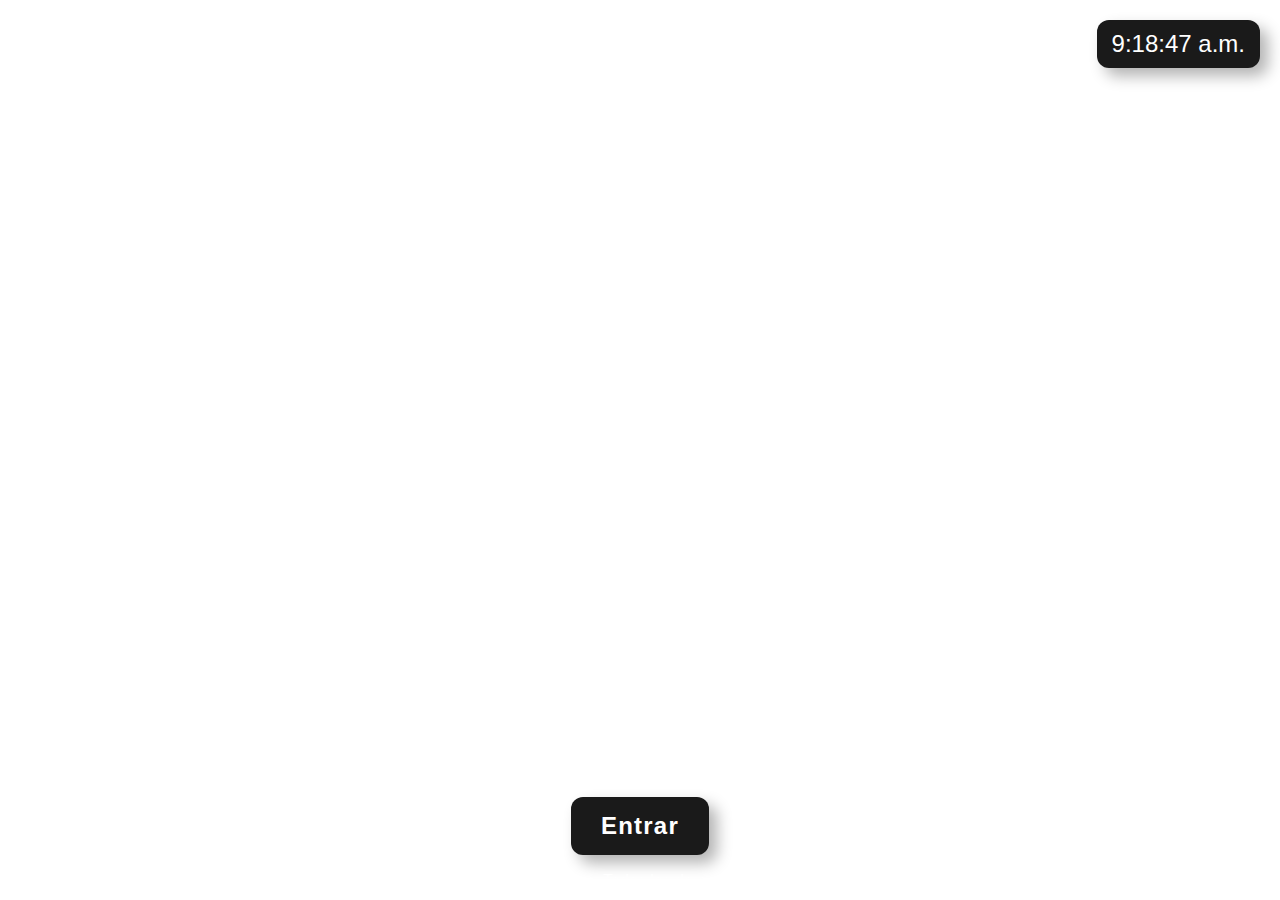
<file: index.html>
<!DOCTYPE html>
<html lang="es">
<head>
    <meta charset="UTF-8">
    <meta name="viewport" content="width=device-width, initial-scale=1.0">
    <title>Página de Bienvenida</title>
    <link rel="stylesheet" href="style2.css"> <!-- Asegúrate de que el archivo CSS esté en la misma ubicación que este HTML -->
    <style>
        .fade-out {
            opacity: 0; /* Efecto de desvanecimiento */
        }

        /* Estilos para el reloj neumórfico */
        .clock {
            position: absolute; /* Posiciona el reloj de manera absoluta */
            top: 20px; /* Ajusta la posición desde la parte superior */
            right: 20px; /* Ajusta la posición desde la derecha */
            font-size: 1.5em; /* Tamaño del texto del reloj */
            color: #fff; /* Color del texto blanco */
            background: #1a1a1a; /* Color de fondo negro neumórfico */
            border-radius: 12px; /* Bordes redondeados */
            box-shadow: 8px 8px 15px rgba(0, 0, 0, 0.3), 
                        -5px -5px 15px rgba(255, 255, 255, 0.1); /* Sombra neumórfica */
            padding: 10px 15px; /* Espaciado interno */
            text-align: center; /* Centra el texto */
        }

        /* Estilos para el botón neumórfico */
        .neumorphic-button {
            display: inline-block; /* Asegura que el botón se comporte correctamente */
            padding: 15px 30px; /* Aumenta el tamaño del botón */
            font-size: 1.5em; /* Aumenta el tamaño de la fuente */
            color: #fff; /* Color del texto blanco */
            background: #1a1a1a; /* Color de fondo negro neumórfico */
            border-radius: 12px; /* Bordes redondeados */
            box-shadow: 8px 8px 15px rgba(0, 0, 0, 0.3), 
                        -5px -5px 15px rgba(255, 255, 255, 0.1); /* Sombra neumórfica */
            text-decoration: none; /* Quita el subrayado del enlace */
            transition: transform 0.3s ease, background 0.3s ease; /* Suaviza el efecto al pasar el mouse */
        }

        .neumorphic-button:hover {
            transform: scale(1.05); /* Aumenta ligeramente el tamaño al pasar el mouse */
            background: #333; /* Color de fondo más claro al pasar el mouse */
        }

        /* Estilos para el contenedor de bienvenida */
        .welcome-container {
            text-align: center; /* Centra el contenido */
            margin-top: 20%; /* Ajusta el margen superior */
        }

        .copyright {
            text-align: center; /* Centra el copyright */
            margin-top: 20px; /* Añade un margen superior */
        }
    </style>
</head>
<body>
    <div class="clock" id="clock"></div> <!-- Reloj -->
    <div class="welcome-container">
        <a id="entrar-btn" class="neumorphic-button">
            <span>Entrar</span>
        </a>
    </div>
    <div class="copyright">
        <p>&copy; <span id="year"></span> LuBuDesign. Todos los derechos reservados.</p>
    </div>
    <script>
        // Script para mostrar el año actual
        document.getElementById('year').textContent = new Date().getFullYear();

        // Manejar el clic en el botón "Entrar"
        document.getElementById('entrar-btn').onclick = function() {
            document.body.classList.add('fade-out'); // Agrega la clase para desvanecer
            setTimeout(function() {
                window.location.href = "bienvenidos.html"; // Cambia a la página después del desvanecimiento
            }, 500); // Tiempo de espera debe coincidir con la duración de la transición
        };

        // Función para actualizar el reloj
        function updateClock() {
            const now = new Date();
            const options = { hour: 'numeric', minute: 'numeric', second: 'numeric', hour12: true }; // Formato 12 horas
            const timeString = now.toLocaleTimeString('es-MX', options); // Ajusta según la zona horaria
            document.getElementById('clock').textContent = timeString; // Actualiza el contenido del reloj
        }

        // Actualizar el reloj cada segundo
        setInterval(updateClock, 1000);
        updateClock(); // Llama una vez para establecer el tiempo inicial
    </script>
</body>
</html>
</file>
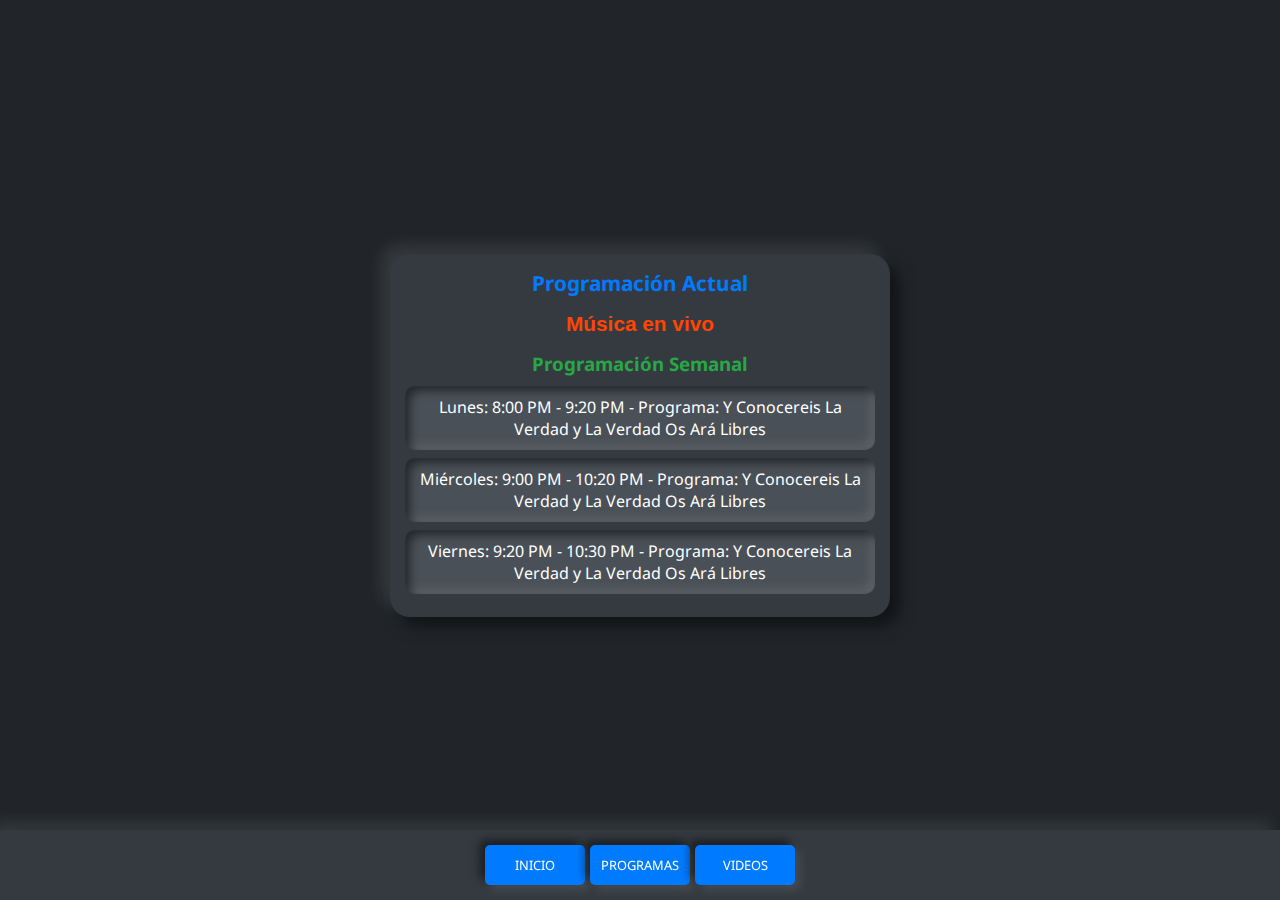
<file: programacion.html>
<!DOCTYPE html>
<html lang="es">
<head>
    <meta charset="UTF-8">
    <meta name="viewport" content="width=device-width, initial-scale=1.0">
    <title>Programación Semanal</title>
    <link rel="stylesheet" href="./style.css">
    <style>
        body {
            font-family: Arial, sans-serif;
            background-color: #212529; /* Fondo negro */
            color: #fff;
            margin: 0;
            display: flex;
            justify-content: center;
            align-items: center; /* Centrar verticalmente */
            flex-direction: column;
            min-height: 100vh; /* Mantener la altura mínima de la ventana */
            overflow-y: auto; /* Permitir desplazamiento de la página */
            padding: 20px; /* Espaciado alrededor del contenido */
        }

        .schedule {
            max-width: 500px; /* Ancho máximo */
            width: 90%; /* Adaptarse al tamaño de pantalla */
            padding: 15px; /* Espaciado */
            background-color: #343a40; /* Fondo neumorphic en negro */
            border-radius: 20px;
            box-shadow: 9px 9px 16px rgba(0, 0, 0, 0.5), 
                        -9px -9px 16px rgba(255, 255, 255, 0.1);
            margin-top: 20px; /* Espacio arriba del contenedor */
            margin-bottom: 50px; /* Añadir margen inferior para separación del pie de página */
            display: flex;
            flex-direction: column; /* Alinear en columna */
            align-items: center; /* Centrar contenido en el eje horizontal */
        }

        h2 {
            text-align: center;
            margin-bottom: 15px; /* Margen */
            color: #007bff;
            font-size: 1.3em; /* Tamaño de fuente */
            font-weight: bold;
        }

        ul {
            list-style: none;
            padding: 0;
            width: 100%; /* Ancho completo */
        }

        li {
            padding: 10px; /* Espaciado en cada elemento */
            margin-bottom: 8px; /* Margen */
            background-color: #495057; /* Fondo de cada día */
            border-radius: 10px;
            box-shadow: inset 5px 5px 10px rgba(0, 0, 0, 0.5), 
                        inset -5px -5px 10px rgba(255, 255, 255, 0.1);
            font-size: 1em; /* Tamaño de fuente */
            text-align: center; /* Centrar texto */
        }

        .live, .musical {
            color: #FF4500; /* Naranja oscuro */
            font-weight: bold;
            font-family: 'Arial Black', sans-serif; /* Tipo de letra diferente */
            animation: pulse 1.5s infinite; /* Efecto de pulso */
            text-align: center; /* Centrar texto */
            font-size: 1.3em; /* Tamaño de fuente */
        }

        @keyframes pulse {
            0% {
                transform: scale(1);
            }
            50% {
                transform: scale(1.1); /* Aumenta al 110% */
            }
            100% {
                transform: scale(1);
            }
        }

        footer {
            margin-top: 30px; /* Aumentar margen superior para mayor separación */
            padding: 5px 0; /* Espaciado reducido en el pie de página */
            background-color: #343a40; /* Fondo negro */
            width: 100%; /* Ancho completo */
            display: flex;
            justify-content: center;
            align-items: center; /* Centrar contenido verticalmente */
        }

        .footer-buttons {
            display: flex;
            justify-content: center;
            gap: 5px; /* Espaciado entre botones */
        }

        .footer-buttons button {
            padding: 5px 10px; /* Ajustar espaciado */
            font-size: 0.8em; /* Tamaño de fuente reducido */
            border: none;
            border-radius: 5px;
            background-color: #007bff;
            color: white;
            cursor: pointer;
            width: 100px; /* Ancho reducido de los botones */
        }

        .footer-buttons button:hover {
            background-color: #0056b3;
        }

        .footer-buttons button:focus {
            outline: none;
        }

        .program-list {
            margin-top: 15px; /* Margen */
            width: 100%; /* Ancho completo */
        }

        .program-list h3 {
            text-align: center;
            margin-bottom: 10px;
            color: #28a745; /* Verde */
        }
    </style>
</head>
<body>
    <div class="schedule">
        <h2>Programación Actual</h2>
        <div id="current-status" class="status"></div>
        <div class="program-list">
            <h3>Programación Semanal</h3>
            <ul>    
                <li>Lunes: 8:00 PM - 9:20 PM - Programa: Y Conocereis La Verdad y La Verdad Os Ará Libres</li>
               
                <li>Miércoles: 9:00 PM - 10:20 PM - Programa: Y Conocereis La Verdad y La Verdad Os Ará Libres</li>
                
                <li>Viernes: 9:20 PM - 10:30 PM - Programa: Y Conocereis La Verdad y La Verdad Os Ará Libres</li>
            </ul>
        </div>
    </div>

    <!-- Footer con Botones -->
    <footer>
        <div class="footer-buttons">
            <button onclick="window.location.href='bienvenidos.html'">INICIO</button>
            <button onclick="window.location.href='programacion.html'">PROGRAMAS</button>
            <button onclick="window.location.href='videos.html'">VIDEOS</button>
        </div>
    </footer>

    <script>
        function checkProgramStatus() {
            const now = new Date();
            // Ajustar a hora de México (UTC-6)
            const mxTime = new Date(now.getTime() - (6 * 60 * 60 * 1000)); // Resta 6 horas para UTC-6

            const currentDay = mxTime.getDay(); // 0 = Domingo, 1 = Lunes, ..., 6 = Sábado
            const currentHour = mxTime.getHours();
            const currentMinute = mxTime.getMinutes();
            const statusElement = document.getElementById('current-status');

            let programName = ""; // Por defecto

            // Lógica de programación ajustada a hora de México
            if (currentDay === 1) { // Lunes
                if (currentHour < 20) {
                    programName = "Música en vivo"; // Hasta las 8 PM
                } else if (currentHour === 20 && currentMinute < 20) {
                    programName = "Y Conocereis La Verdad y La Verdad Os Ará Libres"; // De 8 PM a 9:20 PM
                } else {
                    programName = "Música en vivo"; // A partir de 9:20 PM
                }
            } else if (currentDay === 2) { // Martes
                programName = "Música en vivo"; // Todo el día
            } else if (currentDay === 3) { // Miércoles
                if (currentHour < 20) {
                    programName = "Música en vivo"; // Hasta las 8 PM
                } else if (currentHour === 20 && currentMinute < 20) {
                    programName = "Y Conocereis La Verdad y La Verdad Os Ará Libres"; // De 8 PM a 9:20 PM
                } else {
                    programName = "Música en vivo"; // A partir de 9:20 PM
                }
            } else if (currentDay === 4) { // Jueves
                programName = "Música en vivo"; // Todo el día
            } else if (currentDay === 5) { // Viernes
                if (currentHour < 20) {
                    programName = "Música en vivo"; // Hasta las 8 PM
                } else if (currentHour === 20 && currentMinute < 20) {
                    programName = "Y Conocereis La Verdad y La Verdad Os Ará Libres"; // De 8 PM a 9:20 PM
                } else {
                    programName = "Música en vivo"; // A partir de 9:20 PM
                }
            } else if (currentDay === 6) { // Sábado
                programName = "Música en vivo"; // Todo el día
            } else { // Domingo
                programName = "Música en vivo"; // Todo el día
            }

            // Actualizar el estado en el div correspondiente
            statusElement.innerHTML = programName;
            statusElement.className = programName === "Música en vivo" ? "musical" : "live"; // Cambiar clase
        }

        // Llama a la función para verificar el estado del programa al cargar la página
        checkProgramStatus();
    </script>
</body>
</html>
</file>
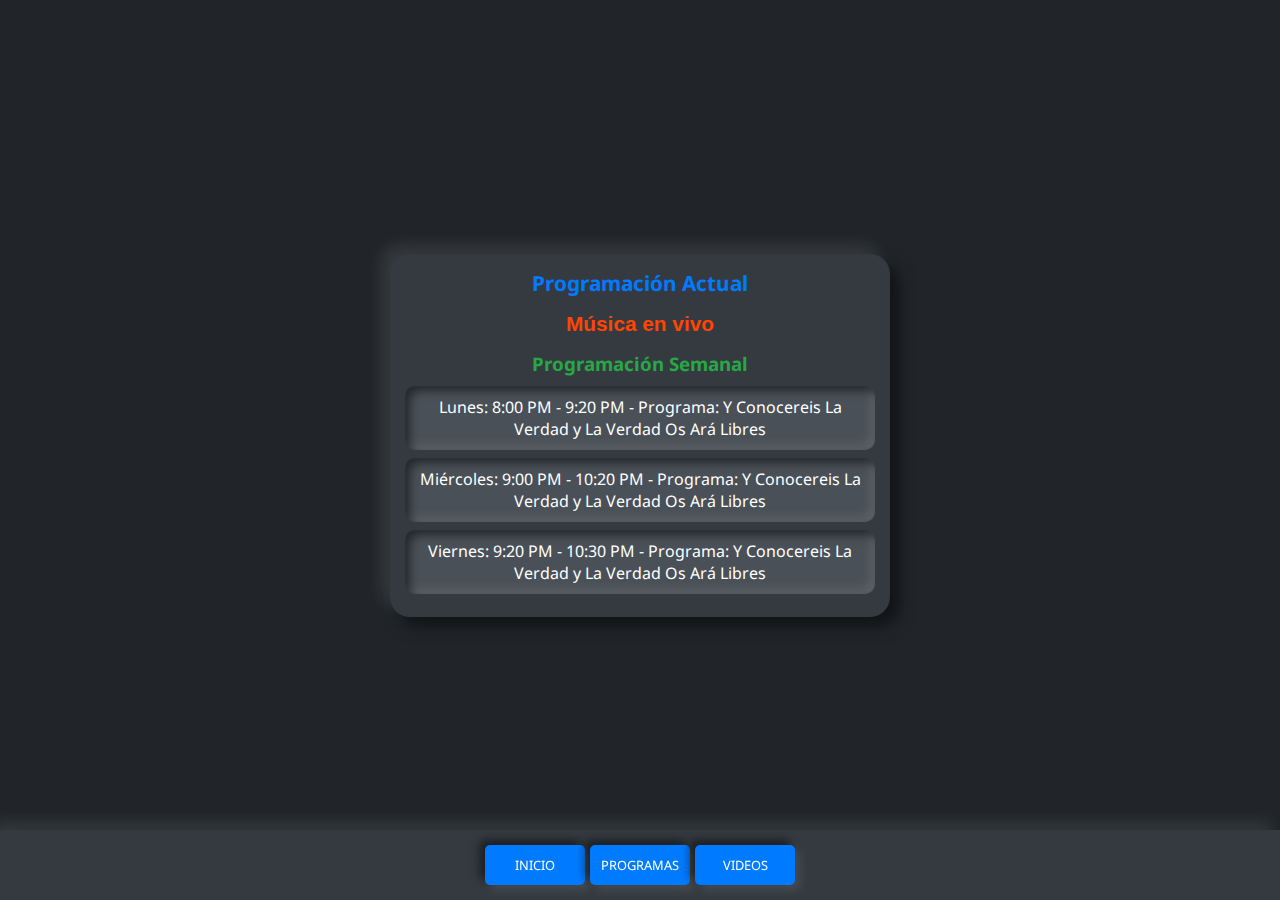
<file: programas.html>
<!DOCTYPE html>
<html lang="es">
<head>
    <meta charset="UTF-8">
    <meta name="viewport" content="width=device-width, initial-scale=1.0">
    <title>Programación Semanal</title>
    <link rel="stylesheet" href="./style.css">
    <style>
        body {
            font-family: Arial, sans-serif;
            background-color: #212529; /* Fondo negro */
            color: #fff;
            margin: 0;
            display: flex;
            justify-content: center;
            align-items: center; /* Centrar verticalmente */
            flex-direction: column;
            min-height: 100vh; /* Mantener la altura mínima de la ventana */
            overflow-y: auto; /* Permitir desplazamiento de la página */
            padding: 20px; /* Espaciado alrededor del contenido */
        }

        .schedule {
            max-width: 500px; /* Ancho máximo */
            width: 90%; /* Adaptarse al tamaño de pantalla */
            padding: 15px; /* Espaciado */
            background-color: #343a40; /* Fondo neumorphic en negro */
            border-radius: 20px;
            box-shadow: 9px 9px 16px rgba(0, 0, 0, 0.5), 
                        -9px -9px 16px rgba(255, 255, 255, 0.1);
            margin-top: 20px; /* Espacio arriba del contenedor */
            margin-bottom: 50px; /* Añadir margen inferior para separación del pie de página */
            display: flex;
            flex-direction: column; /* Alinear en columna */
            align-items: center; /* Centrar contenido en el eje horizontal */
        }

        h2 {
            text-align: center;
            margin-bottom: 15px; /* Margen */
            color: #007bff;
            font-size: 1.3em; /* Tamaño de fuente */
            font-weight: bold;
        }

        ul {
            list-style: none;
            padding: 0;
            width: 100%; /* Ancho completo */
        }

        li {
            padding: 10px; /* Espaciado en cada elemento */
            margin-bottom: 8px; /* Margen */
            background-color: #495057; /* Fondo de cada día */
            border-radius: 10px;
            box-shadow: inset 5px 5px 10px rgba(0, 0, 0, 0.5), 
                        inset -5px -5px 10px rgba(255, 255, 255, 0.1);
            font-size: 1em; /* Tamaño de fuente */
            text-align: center; /* Centrar texto */
        }

        .live, .musical {
            color: #FF4500; /* Naranja oscuro */
            font-weight: bold;
            font-family: 'Arial Black', sans-serif; /* Tipo de letra diferente */
            animation: pulse 1.5s infinite; /* Efecto de pulso */
            text-align: center; /* Centrar texto */
            font-size: 1.3em; /* Tamaño de fuente */
        }

        @keyframes pulse {
            0% {
                transform: scale(1);
            }
            50% {
                transform: scale(1.1); /* Aumenta al 110% */
            }
            100% {
                transform: scale(1);
            }
        }

        footer {
            margin-top: 30px; /* Aumentar margen superior para mayor separación */
            padding: 5px 0; /* Espaciado reducido en el pie de página */
            background-color: #343a40; /* Fondo negro */
            width: 100%; /* Ancho completo */
            display: flex;
            justify-content: center;
            align-items: center; /* Centrar contenido verticalmente */
        }

        .footer-buttons {
            display: flex;
            justify-content: center;
            gap: 5px; /* Espaciado entre botones */
        }

        .footer-buttons button {
            padding: 5px 10px; /* Ajustar espaciado */
            font-size: 0.8em; /* Tamaño de fuente reducido */
            border: none;
            border-radius: 5px;
            background-color: #007bff;
            color: white;
            cursor: pointer;
            width: 100px; /* Ancho reducido de los botones */
        }

        .footer-buttons button:hover {
            background-color: #0056b3;
        }

        .footer-buttons button:focus {
            outline: none;
        }

        .program-list {
            margin-top: 15px; /* Margen */
            width: 100%; /* Ancho completo */
        }

        .program-list h3 {
            text-align: center;
            margin-bottom: 10px;
            color: #28a745; /* Verde */
        }
    </style>
</head>
<body>
    <div class="schedule">
        <h2>Programación Actual</h2>
        <div id="current-status" class="status"></div>
        <div class="program-list">
            <h3>Programación Semanal</h3>
            <ul>    
                <li>Lunes: 8:00 PM - 9:20 PM - Programa: Y Conocereis La Verdad y La Verdad Os Ará Libres</li>
               
                <li>Miércoles: 9:00 PM - 10:20 PM - Programa: Y Conocereis La Verdad y La Verdad Os Ará Libres</li>
                
                <li>Viernes: 9:20 PM - 10:30 PM - Programa: Y Conocereis La Verdad y La Verdad Os Ará Libres</li>
            </ul>
        </div>
    </div>

    <!-- Footer con Botones -->
    <footer>
        <div class="footer-buttons">
            <button onclick="window.location.href='bienvenidos.html'">INICIO</button>
            <button onclick="window.location.href='programas.html'">PROGRAMAS</button>
            <button onclick="window.location.href='videos.html'">VIDEOS</button>
        </div>
    </footer>

    <script>
        function checkProgramStatus() {
            const now = new Date();
            // Ajustar a hora de México (UTC-6)
            const mxTime = new Date(now.getTime() - (6 * 60 * 60 * 1000)); // Resta 6 horas para UTC-6

            const currentDay = mxTime.getDay(); // 0 = Domingo, 1 = Lunes, ..., 6 = Sábado
            const currentHour = mxTime.getHours();
            const currentMinute = mxTime.getMinutes();
            const statusElement = document.getElementById('current-status');

            let programName = ""; // Por defecto

            // Lógica de programación ajustada a hora de México
            if (currentDay === 1) { // Lunes
                if (currentHour < 20) {
                    programName = "Música en vivo"; // Hasta las 8 PM
                } else if (currentHour === 20 && currentMinute < 20) {
                    programName = "Y Conocereis La Verdad y La Verdad Os Ará Libres"; // De 8 PM a 9:20 PM
                } else {
                    programName = "Música en vivo"; // A partir de 9:20 PM
                }
            } else if (currentDay === 2) { // Martes
                programName = "Música en vivo"; // Todo el día
            } else if (currentDay === 3) { // Miércoles
                if (currentHour < 20) {
                    programName = "Música en vivo"; // Hasta las 8 PM
                } else if (currentHour === 20 && currentMinute < 20) {
                    programName = "Y Conocereis La Verdad y La Verdad Os Ará Libres"; // De 8 PM a 9:20 PM
                } else {
                    programName = "Música en vivo"; // A partir de 9:20 PM
                }
            } else if (currentDay === 4) { // Jueves
                programName = "Música en vivo"; // Todo el día
            } else if (currentDay === 5) { // Viernes
                if (currentHour < 20) {
                    programName = "Música en vivo"; // Hasta las 8 PM
                } else if (currentHour === 20 && currentMinute < 20) {
                    programName = "Y Conocereis La Verdad y La Verdad Os Ará Libres"; // De 8 PM a 9:20 PM
                } else {
                    programName = "Música en vivo"; // A partir de 9:20 PM
                }
            } else if (currentDay === 6) { // Sábado
                programName = "Música en vivo"; // Todo el día
            } else { // Domingo
                programName = "Música en vivo"; // Todo el día
            }

            // Actualizar el estado en el div correspondiente
            statusElement.innerHTML = programName;
            statusElement.className = programName === "Música en vivo" ? "musical" : "live"; // Cambiar clase
        }

        // Llama a la función para verificar el estado del programa al cargar la página
        checkProgramStatus();
    </script>
</body>
</html>
</file>
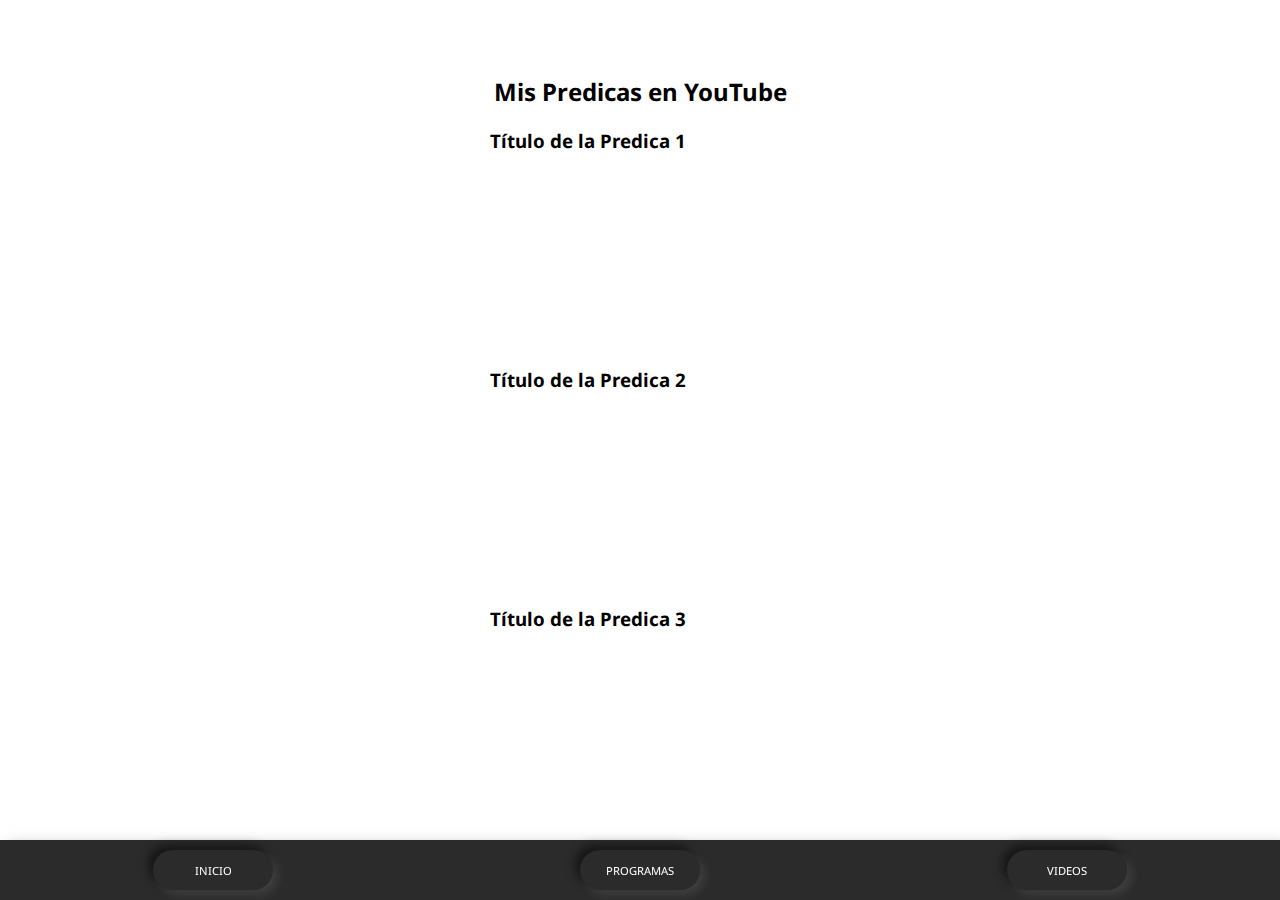
<file: videos.html>
<!DOCTYPE html>
<html lang="es">
<head>
    <meta charset="UTF-8">
    <meta name="viewport" content="width=device-width, initial-scale=1.0">
    <title>Videos | Test Neumorphism</title>
    <link rel="stylesheet" href="./style.css">
    <link rel="stylesheet" href="https://use.fontawesome.com/releases/v5.15.1/css/all.css" crossorigin="anonymous" />
    <style>
        /* Estilo para que los videos de YouTube sean responsivos */
        .video-container {
            display: flex;
            flex-direction: column;
            align-items: center;
            max-width: 800px; /* Ancho máximo para pantallas grandes */
            margin: 0 auto; /* Centrar el contenedor */
        }
        .video-item {
            margin: 20px 0;
            width: 100%; /* Asegurarse de que no exceda el ancho del contenedor */
        }
        iframe {
            width: 100%; /* Ajustar el ancho al contenedor */
            height: auto; /* Ajustar la altura automáticamente */
            aspect-ratio: 16 / 9; /* Mantener la relación de aspecto */
            max-height: 450px; /* Altura máxima para pantallas grandes */
        }

        /* Estilos para pantallas más pequeñas */
        @media (max-width: 600px) {
            iframe {
                max-height: 300px; /* Altura máxima para dispositivos móviles */
            }
        }
    </style>
</head>
<body>
    <div class="content_main ctnt">
        <h2>Mis Predicas en YouTube</h2>
        <div class="video-container">
            <!-- Video 1 -->
            <div class="video-item">
                <h3>Título de la Predica 1</h3>
                <iframe src="https://www.youtube.com/embed/tHcw0HKbohw" title="Video 1" frameborder="0" allowfullscreen></iframe>
            </div>
            <!-- Video 2 -->
            <div class="video-item">
                <h3>Título de la Predica 2</h3>
                <iframe src="https://www.youtube.com/embed/WRKR2cPRlAA" title="Video 2" frameborder="0" allowfullscreen></iframe>
            </div>
            <!-- Video 3 -->
            <div class="video-item">
                <h3>Título de la Predica 3</h3>
                <iframe src="https://www.youtube.com/embed/5pi-IXgx0-Q" title="Video 3" frameborder="0" allowfullscreen></iframe>
            </div>
            <!-- Puedes añadir más videos aquí -->
        </div>
    </div>

    <!-- Footer con Botones -->
    <footer>
        <div class="footer-buttons">
            <button onclick="window.location.href='bienvenidos.html'">INICIO</button>
            <button onclick="window.location.href='programacion.html'">PROGRAMAS</button>
            <button onclick="window.location.href='videos.html'">VIDEOS</button>
        </div>
    </footer>
</body>
</html>
</file>
<file: style2.css>
/* Estilos globales */
* {
    margin: 0;
    padding: 0;
    box-sizing: border-box;
    font-family: 'Arial', sans-serif;
}

body {
    background-image: url('https://github.com/LaFeVivaRadioRd/1985.github.io/raw/main/imagenes/fondo.JPG'); /* URL de la imagen de fondo */
    background-size: cover; /* Que cubra toda la pantalla sin distorsionar */
    background-position: center; /* Centrada en la pantalla */
    background-attachment: fixed; /* Para que no se desplace con el scroll */
    display: flex;
    flex-direction: column; /* Cambiar a columna para permitir el pie de página */
    justify-content: center;
    align-items: center;
    height: 100vh;
    position: relative; /* Necesario para la posición absoluta del copyright */
}

.welcome-container {
    display: flex;
    justify-content: center;
    align-items: flex-end;
    height: 90vh;
    padding-bottom: 5vh;
}

/* Botón neumórfico profesional */
.neumorphic-button {
    display: inline-flex;
    justify-content: center;
    align-items: center;
    padding: 15px 30px;
    background: #282828; /* Un fondo más sutil */
    border-radius: 50px; /* Forma más moderna y elegante */
    box-shadow: 10px 10px 30px rgba(0, 0, 0, 0.5),
                -10px -10px 30px rgba(255, 255, 255, 0.1);
    text-decoration: none; /* Eliminar subrayado */
    color: #ffffff; /* Texto en blanco */
    font-size: 1.2rem;
    font-weight: 600; /* Texto ligeramente más grueso para mayor claridad */
    letter-spacing: 0.05em; /* Espaciado entre letras para un toque elegante */
    transition: transform 0.3s ease, box-shadow 0.3s ease, background 0.3s ease;
    cursor: pointer;
}

/* Efecto hover del botón */
.neumorphic-button:hover {
    transform: scale(1.05);
    box-shadow: 12px 12px 35px rgba(0, 0, 0, 0.6),
                -12px -12px 35px rgba(255, 255, 255, 0.2);
    background: #343434; /* Cambio sutil del fondo al hacer hover */
}

/* Copyright en la parte inferior */
.copyright {
    position: absolute; /* Fijar el copyright */
    bottom: 10px; /* Margen desde el fondo */
    left: 50%; /* Centrado horizontalmente */
    transform: translateX(-50%); /* Ajustar para centrar correctamente */
    white-space: nowrap; /* Evitar que el texto se divida en varias líneas */
    overflow: hidden; /* Para ocultar el desbordamiento */
}

.copyright p {
    animation: marquee 20s linear infinite; /* Aumentar la duración para mejor visibilidad */
    color: #ffffff; /* Texto en blanco */
    font-size: 1rem; /* Tamaño del texto */
}

/* Animación de desplazamiento del copyright */
@keyframes marquee {
    0% {
        transform: translateX(100%); /* Comienza desde la derecha */
    }
    100% {
        transform: translateX(-100%); /* Se desplaza a la izquierda */
    }
}

/* Responsivo para pantallas pequeñas */
@media (max-width: 768px) {
    .neumorphic-button {
        padding: 12px 24px;
        font-size: 1rem;
    }

    .copyright p {
        font-size: 0.8rem; /* Tamaño de texto más pequeño en dispositivos móviles */
    }
}
</file>
<file: style.css>
/* Importación de fuentes */
@import url("https://fonts.googleapis.com/css2?family=Noto+Sans&display=swap");

/* Reiniciar estilos básicos */
* {
  margin: 0;
  padding: 0;
  box-sizing: border-box;
  font-family: "Noto Sans", sans-serif;
}

/* Estilo del cuerpo con fondo */
body {
    background-image: url('https://github.com/LaFeVivaRadioRd/1985.github.io/raw/main/imagenes/fondo.JPG'); /* URL de la imagen de fondo */
    background-size: cover; /* Que cubra toda la pantalla sin distorsionar */
    background-position: center; /* Centrada en la pantalla */
    background-attachment: fixed; /* Para que no se desplace con el scroll */
    display: flex;
    flex-direction: column; /* Cambiar a columna para permitir el pie de página */
    justify-content: center;
    align-items: center;
    height: 100vh;
}

/* Contenedor principal */
.content_main {
  min-height: 80vh;
  display: flex;
  flex-direction: column;
  align-items: center;
  justify-content: center;
  padding: 20px;
}

/* Estilo de la imagen de portada */
#content-cover {
  width: 330px;
  height: 330px;
  margin-bottom: 1em;
  border-radius: 30%;
  background: #2b2b2b; /* Fondo oscuro */
  box-shadow: -10px -10px 20px rgba(0, 0, 0, 0.7), 10px 10px 20px rgba(255, 255, 255, 0.1);
  display: flex;
  align-items: center;
  justify-content: center;
  overflow: hidden;
}

/* Estilo de la cubierta */
.cover {
  width: 0px;
  height: 0px;
  border-radius: 0%;
}

/* Animación de rotación */
@keyframes rotate {
  100% {
    transform: rotate(360deg);
  }
}

/* Barra de progreso */
#progress-bar {
  width: 350px;
  height: 10px;
  border-radius: 5px;
  margin: 1em 0;
  background: #b8ab52;
  box-shadow: inset -5px -5px 10px rgba(0, 0, 0, 0.7), inset 5px 5px 10px rgba(255, 255, 255, 0.1);
  overflow: hidden;
}

#progress {
  width: 0%;
  height: 100%;
  background: linear-gradient(90deg, #76e2d0, #cc75ff);
  border-radius: 5px;
}

/* Barra de volumen */
#volume-bar {
  width: 350px;
  height: 10px;
  margin: 1em 0;
  background: #f6f6f6; /* Color barra volumen */
  border-radius: 5px;
  box-shadow: inset -5px -5px 10px rgba(0, 0, 0, 0.7), inset 5px 5px 10px rgba(255, 255, 255, 0.1);
}

#volume-container {
  width: 100%;
  height: 100%;
}

#volume {
  -webkit-appearance: none;
  width: 100%;
  height: 16px;
  background: transparent;
  cursor: pointer;
}

/* Estilo para el thumb de la barra de volumen */
#volume::-webkit-slider-thumb {
  -webkit-appearance: none;
  appearance: none;
  width: 20px;
  height: 20px;
  border-radius: 50%;
  background: #f6f6f6; /* Color actualizado */
  cursor: pointer;
}

#volume::-moz-range-thumb {
  width: 20px;
  height: 20px;
  border-radius: 50%;
  background: #f6f6f6; /* Color actualizado */
  cursor: pointer;
}

/* Tiempos de audio */
.audio-time {
  width: 350px;
  display: flex;
  justify-content: space-between;
  margin-bottom: 2em;
  color: #849494; /* Color más claro para contraste */
}

/* Controles */
.controls {
  display: flex;
  justify-content: center;
  gap: 20px;
}

.custom-btn {
  width: 90px;
  height: 90px;
  border: none;
  border-radius: 50%;
  background: #2b2b2b; /* Fondo oscuro */
  box-shadow: 
    -7px -7px 15px rgba(0, 0, 0, 0.5),
    7px 7px 15px rgba(255, 255, 255, 0.1);
  cursor: pointer;
  transition: all 0.3s ease;
}

.custom-btn:active {
  box-shadow: inset -7px -7px 15px rgba(0, 0, 0, 0.5), inset 7px 7px 15px rgba(255, 255, 255, 0.1);
}

/* Estilo de íconos por defecto */
.custom-btn .icons {
  font-size: 1.5em;
  color: #ffffff; /* Íconos blancos para mayor contraste */
}

/* Estilo activo para el botón de play */
.custom-btn.active {
  background: #2b2b2b; /* Mantener fondo oscuro */
  box-shadow: 
    -7px -7px 15px rgba(0, 0, 0, 0.5),
    7px 7px 15px rgba(255, 255, 255, 0.1); /* Sombra igual que el estado normal */
}

/* Color del ícono al estar activo */
.custom-btn.active .icons {
  color: #ffffff; /* Mantiene el color blanco para el ícono */
}

/* Nueva Sección: Programación */
.content_section {
  background: #333333; /* Fondo oscuro */
  border-radius: 8px;
  box-shadow: 0 4px 8px rgba(0, 0, 0, 0.7);
  padding: 20px;
  margin: 2em 0;
  width: 80%;
  max-width: 600px;
  color: #e0e0e0;
}

.content_section h2 {
  margin-bottom: 1em;
}

.content_section ul {
  list-style-type: none;
}

.content_section li {
  margin: 0.5em 0;
}

/* Colores originales de cada red social */
.facebook {
  color: #3b5998; /* Azul Facebook */
}

.youtube {
  color: #FF0000; /* Rojo YouTube */
}

.instagram {
  color: #C13584; /* Rosa Instagram */
}

.tiktok {
  color: #69C9D0; /* Azul Tiktok */
}

.whatsapp {
  color: #25D366; /* Verde Whatsapp */
}

/* Hover de redes sociales */
.nav a:hover {
  opacity: 0.8;
}

.social-icon:hover {
  opacity: 0.7;
}

/* Estilo de la barra de menú hamburguesa */
.hamburger {
  display: flex;
  flex-direction: column;
  justify-content: center;
  cursor: pointer;
  width: 35px;
  height: 30px;
  margin: 1em;
}

.hamburger div {
  height: 5px;
  background-color: #f6f6f6; /* Color de las barras de hamburguesa */
  margin: 3px 0;
  transition: all 0.3s ease; /* Transiciones suaves */
}

.hamburger.toggle div:nth-child(1) {
  transform: rotate(45deg) translateY(8px); /* Rotar la barra superior */
}

.hamburger.toggle div:nth-child(2) {
  opacity: 0; /* Ocultar la barra del medio */
}

.hamburger.toggle div:nth-child(3) {
  transform: rotate(-45deg) translateY(-8px); /* Rotar la barra inferior */
}

/* Botones del footer */
footer {
  width: 100%;
  background: #2b2b2b; /* Fondo oscuro neomórfico */
  position: fixed;
  bottom: 0;
  box-shadow: 
    8px 8px 15px rgba(0, 0, 0, 0.5),
    -8px -8px 15px rgba(255, 255, 255, 0.1);
}

.footer-buttons {
  display: flex;
  justify-content: space-around;
  padding: 10px 0;
}

footer button {
  width: 120px;
  height: 40px;
  border: none;
  border-radius: 20px; /* Bordes redondeados */
  background: #2b2b2b; /* Fondo oscuro */
  color: white; /* Color del texto */
  cursor: pointer;
  transition: background-color 0.3s ease, transform 0.3s ease; /* Transiciones suaves */
  font-size: 0.7em; /* Ajustar tamaño de la fuente */
  padding: 10px; /* Añadir padding para más espacio interno */
  box-shadow: 
    -5px -5px 10px rgba(0, 0, 0, 0.5),
    5px 5px 10px rgba(255, 255, 255, 0.1);
}

footer button:hover {
  background-color: #4a4a4a; /* Color al pasar el cursor */
  transform: scale(1.05); /* Aumentar tamaño al pasar el cursor */
}

footer button:active {
  transform: scale(0.95); /* Reducir tamaño al hacer clic */
}

/* Media Queries para mejorar la responsividad */
@media (max-width: 768px) {
  .custom-btn {
    width: 70px;
    height: 70px;
  }

  footer button {
    width: 100px; /* Reducir tamaño en pantallas pequeñas */
  }
}

@media (max-width: 480px) {
  body {
    padding: 0 10px; /* Añadir padding para pantallas pequeñas */
  }

  .custom-btn {
    width: 60px;
    height: 60px;
  }

  footer button {
    width: 80px; /* Reducir aún más tamaño */
  }
}
</file>
